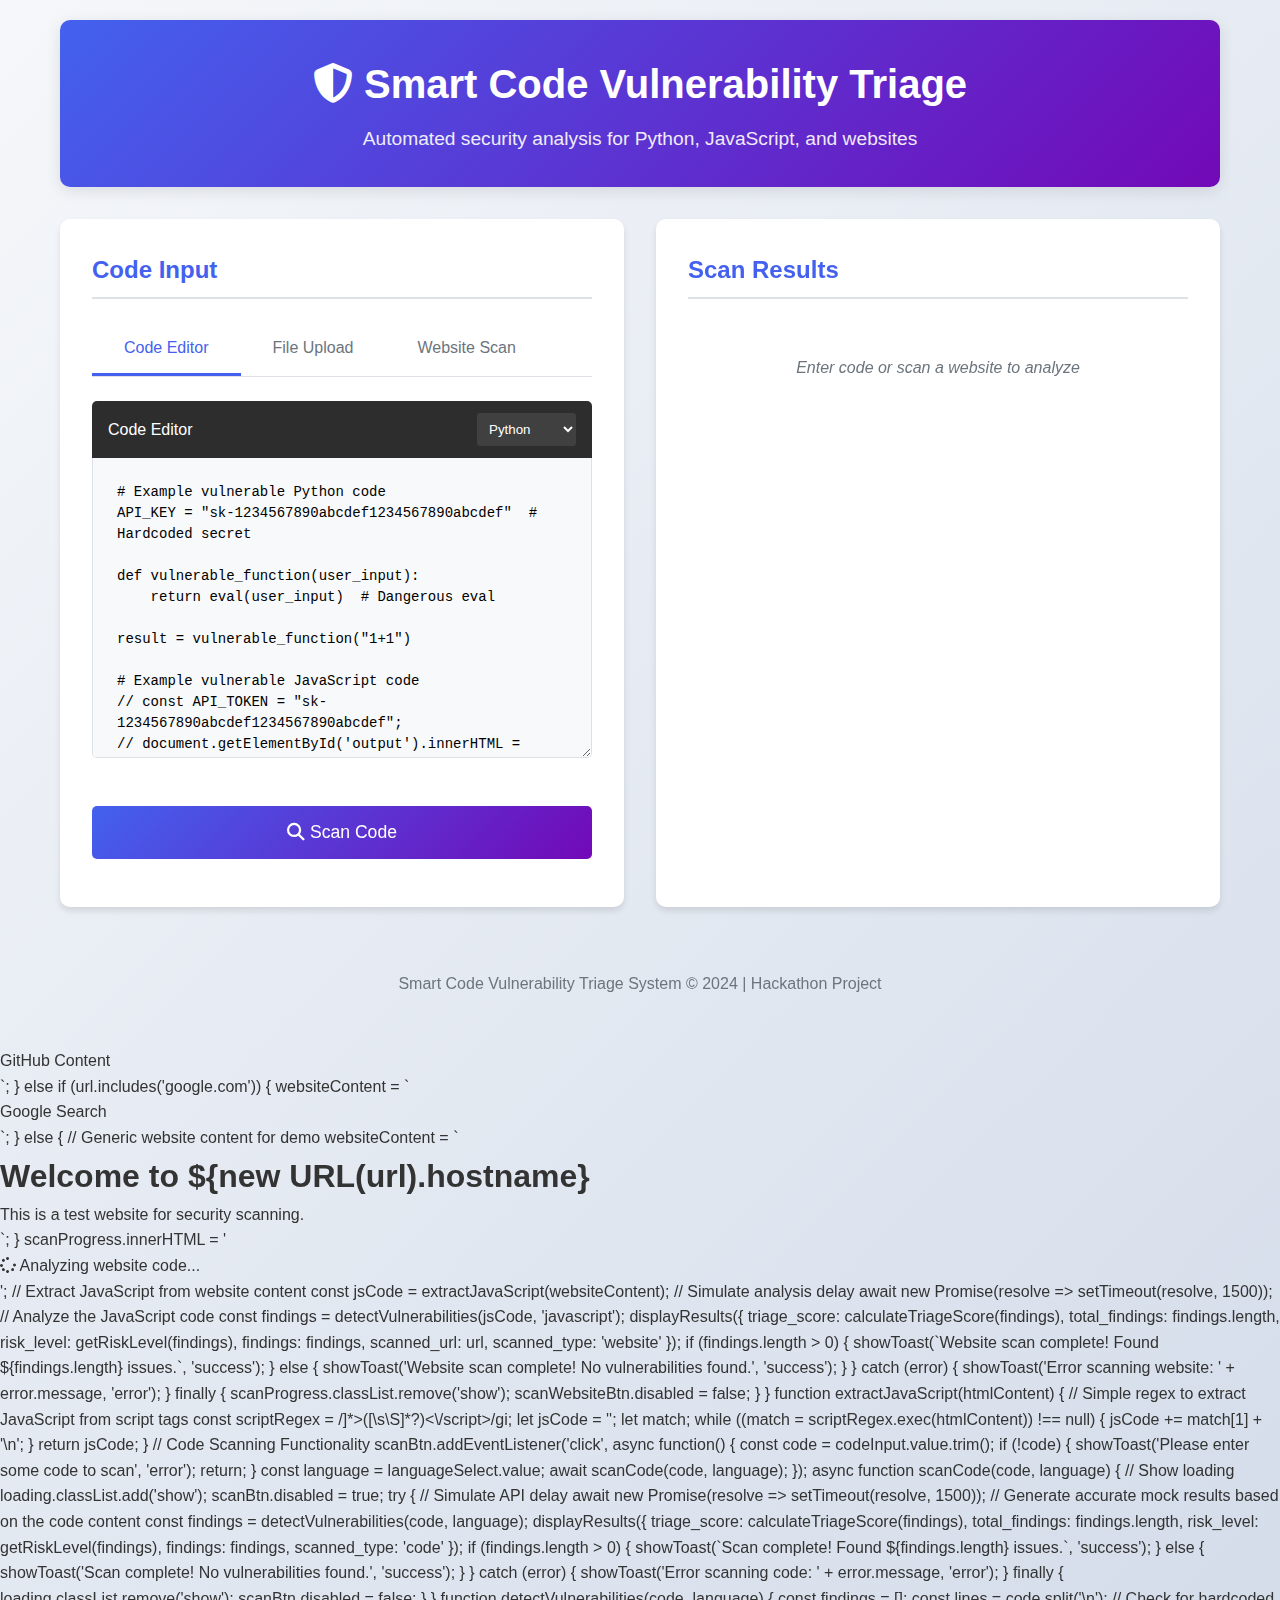
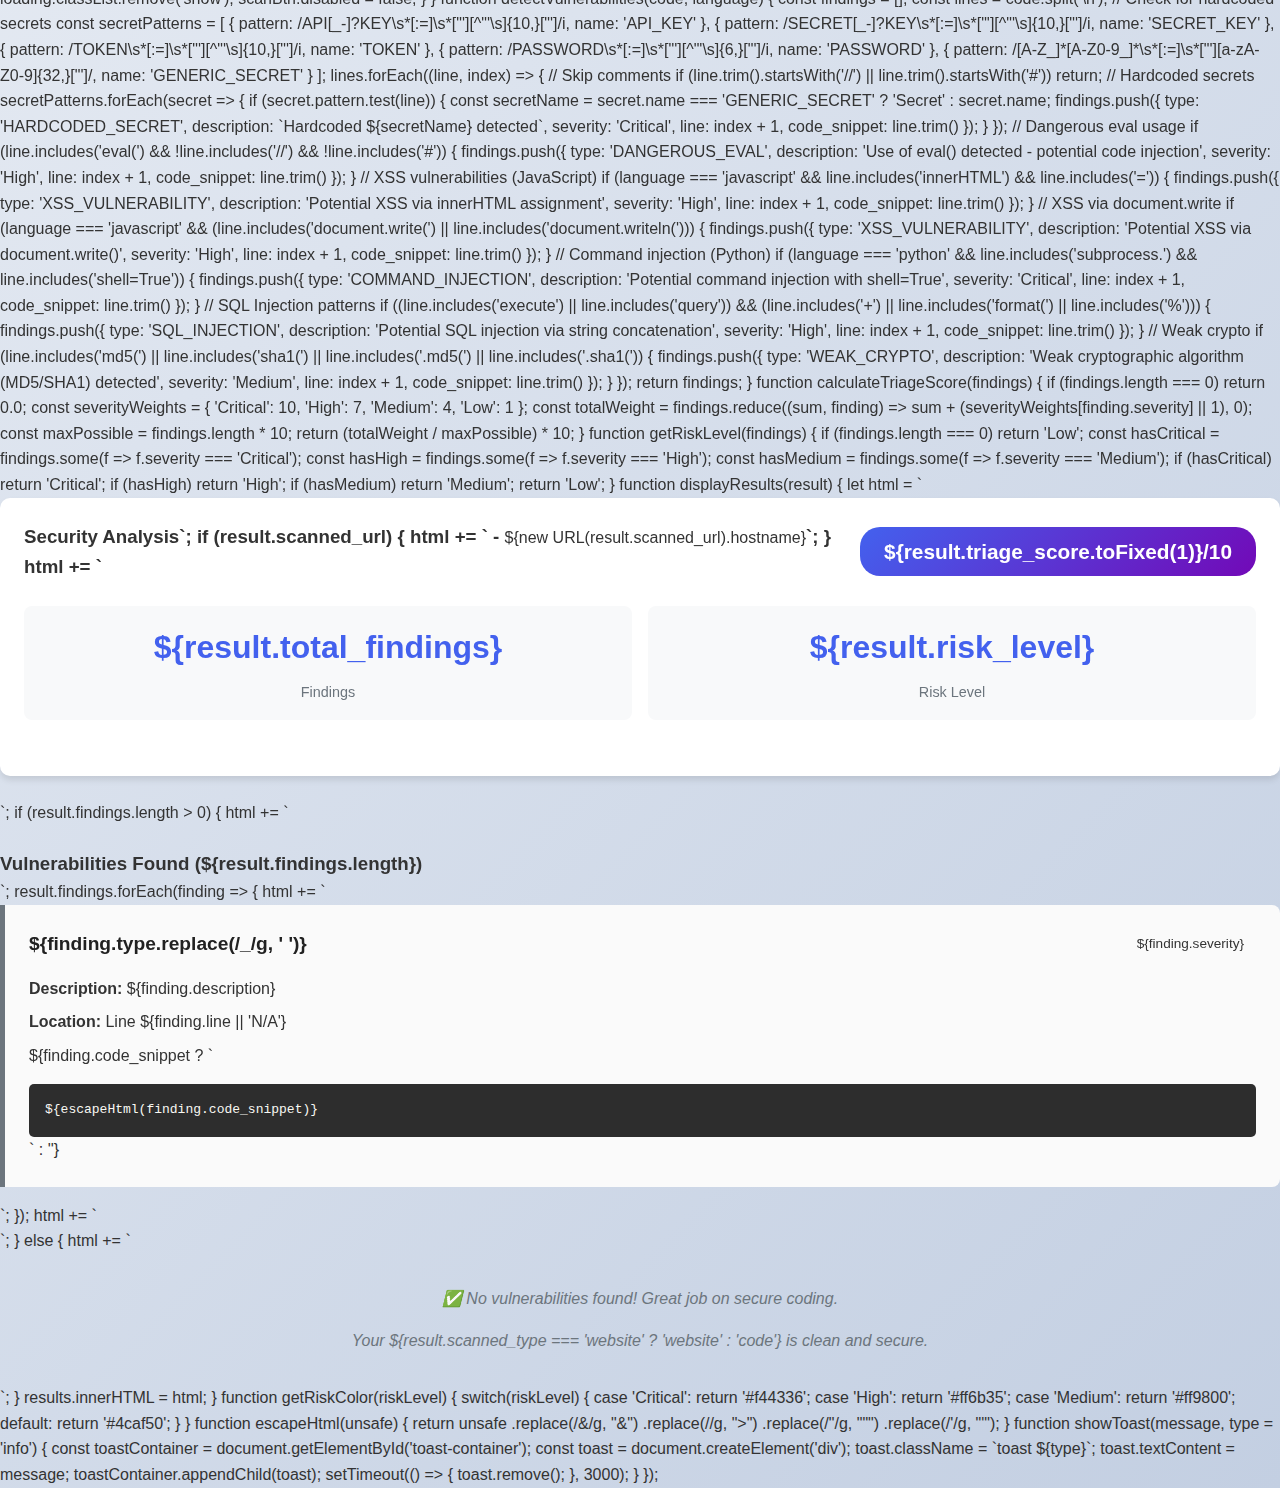
<file: templates/index.html>
<!DOCTYPE html>
<html lang="en">
<head>
    <meta charset="UTF-8">
    <meta name="viewport" content="width=device-width, initial-scale=1.0">
    <title>Smart Code Vulnerability Triage System</title>
    <link rel="stylesheet" href="https://cdnjs.cloudflare.com/ajax/libs/font-awesome/6.4.0/css/all.min.css">
    <style>
        :root {
            --primary: #4361ee;
            --primary-dark: #3a56d4;
            --secondary: #7209b7;
            --success: #4caf50;
            --warning: #ff9800;
            --danger: #f44336;
            --dark: #212121;
            --light: #f8f9fa;
            --gray: #6c757d;
            --border: #dee2e6;
            --card-shadow: 0 4px 6px rgba(0, 0, 0, 0.1);
            --hover-shadow: 0 8px 15px rgba(0, 0, 0, 0.2);
        }

        * {
            margin: 0;
            padding: 0;
            box-sizing: border-box;
        }

        body {
            font-family: 'Segoe UI', Tahoma, Geneva, Verdana, sans-serif;
            background: linear-gradient(135deg, #f5f7fa 0%, #c3cfe2 100%);
            color: #333;
            line-height: 1.6;
            min-height: 100vh;
        }

        .container {
            max-width: 1200px;
            margin: 0 auto;
            padding: 20px;
        }

        .header {
            background: linear-gradient(135deg, var(--primary), var(--secondary));
            color: white;
            padding: 2rem;
            text-align: center;
            border-radius: 10px;
            margin-bottom: 2rem;
            box-shadow: 0 4px 15px rgba(0, 0, 0, 0.1);
        }

        .header h1 {
            font-size: 2.5rem;
            margin-bottom: 0.5rem;
        }

        .header p {
            font-size: 1.2rem;
            opacity: 0.9;
        }

        .main-content {
            display: grid;
            grid-template-columns: 1fr;
            gap: 2rem;
        }

        @media (min-width: 768px) {
            .main-content {
                grid-template-columns: 1fr 1fr;
            }
        }

        .input-section, .output-section {
            background: white;
            border-radius: 10px;
            padding: 2rem;
            box-shadow: var(--card-shadow);
        }

        .section-title {
            color: var(--primary);
            margin-bottom: 1.5rem;
            padding-bottom: 0.5rem;
            border-bottom: 2px solid var(--border);
        }

        /* Tab styles */
        .tabs {
            display: flex;
            margin-bottom: 1.5rem;
            border-bottom: 1px solid var(--border);
        }

        .tab-btn {
            background: none;
            border: none;
            padding: 1rem 2rem;
            cursor: pointer;
            font-size: 1rem;
            font-weight: 500;
            color: var(--gray);
            border-bottom: 3px solid transparent;
            transition: all 0.3s ease;
        }

        .tab-btn:hover {
            color: var(--primary);
        }

        .tab-btn.active {
            color: var(--primary);
            border-bottom: 3px solid var(--primary);
        }

        .tab-content {
            display: none;
        }

        .tab-content.active {
            display: block;
        }

        .editor-container {
            margin-bottom: 1.5rem;
        }

        .editor-header {
            background: #2d2d2d;
            color: white;
            padding: 0.75rem 1rem;
            border-radius: 5px 5px 0 0;
            display: flex;
            justify-content: space-between;
            align-items: center;
        }

        #language-select {
            background: #404040;
            color: white;
            border: none;
            padding: 0.5rem;
            border-radius: 3px;
        }

        #codeInput {
            width: 100%;
            height: 300px;
            padding: 1.5rem;
            border: 1px solid var(--border);
            border-top: none;
            border-radius: 0 0 5px 5px;
            font-family: 'Courier New', monospace;
            font-size: 14px;
            line-height: 1.5;
            resize: vertical;
            background: #f8f9fa;
        }

        /* Website Scan Tab */
        .website-scan {
            margin-bottom: 1.5rem;
        }

        .url-input {
            width: 100%;
            padding: 1rem;
            border: 1px solid var(--border);
            border-radius: 5px;
            font-size: 1rem;
            margin-bottom: 1rem;
        }

        .scan-types {
            display: flex;
            gap: 1rem;
            margin-bottom: 1rem;
            flex-wrap: wrap;
        }

        .scan-type {
            display: flex;
            align-items: center;
            gap: 0.5rem;
        }

        /* Drag and Drop Area */
        .upload-area {
            border: 2px dashed var(--border);
            border-radius: 10px;
            padding: 2rem;
            text-align: center;
            background: #f8f9fa;
            cursor: pointer;
            transition: all 0.3s ease;
            margin-bottom: 1.5rem;
        }

        .upload-area:hover, .upload-area.drag-over {
            border-color: var(--primary);
            background: #e3f2fd;
        }

        .upload-icon {
            font-size: 3rem;
            color: var(--primary);
            margin-bottom: 1rem;
        }

        .browse-btn {
            background: linear-gradient(135deg, var(--primary), var(--secondary));
            color: white;
            padding: 0.75rem 1.5rem;
            border: none;
            border-radius: 5px;
            cursor: pointer;
            font-size: 1rem;
            font-weight: 500;
            transition: all 0.3s ease;
            margin: 1rem 0;
        }

        .browse-btn:hover {
            transform: translateY(-2px);
            box-shadow: var(--hover-shadow);
        }

        .file-info {
            background: #e3f2fd;
            padding: 1rem;
            border-radius: 5px;
            margin-top: 1rem;
            display: none;
        }

        .file-info.show {
            display: block;
        }

        .clear-btn {
            background: var(--gray);
            color: white;
            border: none;
            padding: 0.5rem 1rem;
            border-radius: 5px;
            cursor: pointer;
            margin-top: 0.5rem;
        }

        .clear-btn:hover {
            background: #5a6268;
        }

        .btn {
            background: linear-gradient(135deg, var(--primary), var(--secondary));
            color: white;
            padding: 1rem 2rem;
            border: none;
            border-radius: 5px;
            cursor: pointer;
            font-size: 1.1rem;
            font-weight: 500;
            transition: all 0.3s ease;
            width: 100%;
            margin: 1rem 0;
        }

        .btn:hover {
            transform: translateY(-2px);
            box-shadow: var(--hover-shadow);
        }

        .btn:disabled {
            opacity: 0.7;
            cursor: not-allowed;
            transform: none;
        }

        .loading {
            text-align: center;
            padding: 1rem;
            color: var(--primary);
            font-size: 1.2rem;
            display: none;
        }

        .loading.show {
            display: block;
        }

        .loading i {
            margin-right: 0.5rem;
            animation: spin 1s linear infinite;
        }

        @keyframes spin {
            0% { transform: rotate(0deg); }
            100% { transform: rotate(360deg); }
        }

        .result-card {
            background: white;
            border-radius: 10px;
            padding: 1.5rem;
            margin-bottom: 1.5rem;
            box-shadow: var(--card-shadow);
        }

        .score-header {
            display: flex;
            justify-content: space-between;
            align-items: center;
            margin-bottom: 1.5rem;
        }

        .score-badge {
            background: linear-gradient(135deg, var(--primary), var(--secondary));
            color: white;
            padding: 0.5rem 1.5rem;
            border-radius: 20px;
            font-size: 1.3rem;
            font-weight: bold;
        }

        .stats-grid {
            display: grid;
            grid-template-columns: repeat(auto-fit, minmax(150px, 1fr));
            gap: 1rem;
            margin-bottom: 2rem;
        }

        .stat-card {
            text-align: center;
            padding: 1rem;
            background: #f8f9fa;
            border-radius: 8px;
        }

        .stat-value {
            font-size: 2rem;
            font-weight: bold;
            color: var(--primary);
            margin-bottom: 0.5rem;
        }

        .stat-label {
            color: var(--gray);
            font-size: 0.9rem;
        }

        .findings-list {
            margin-top: 1.5rem;
        }

        .finding {
            border-left: 5px solid var(--gray);
            padding: 1.5rem;
            margin-bottom: 1rem;
            border-radius: 0 8px 8px 0;
            background: #fafafa;
        }

        .finding.critical {
            border-left-color: var(--danger);
            background: #fff5f5;
        }

        .finding.high {
            border-left-color: #ff6b35;
            background: #fff8f5;
        }

        .finding.medium {
            border-left-color: var(--warning);
            background: #fffdf5;
        }

        .finding.low {
            border-left-color: var(--success);
            background: #f5fff8;
        }

        .finding-header {
            display: flex;
            justify-content: space-between;
            align-items: center;
            margin-bottom: 1rem;
        }

        .finding-title {
            font-size: 1.2rem;
            font-weight: 600;
            color: var(--dark);
        }

        .severity-badge {
            padding: 0.25rem 0.75rem;
            border-radius: 20px;
            font-size: 0.85rem;
            font-weight: 500;
        }

        .severity-critical {
            background: #ffebee;
            color: var(--danger);
        }

        .severity-high {
            background: #fff3e0;
            color: #ff6b35;
        }

        .severity-medium {
            background: #fff8e1;
            color: var(--warning);
        }

        .severity-low {
            background: #e8f5e9;
            color: var(--success);
        }

        .finding-details p {
            margin-bottom: 0.5rem;
        }

        .code-snippet {
            background: #2d2d2d;
            color: #f8f8f2;
            padding: 1rem;
            border-radius: 5px;
            font-family: 'Courier New', monospace;
            font-size: 13px;
            margin-top: 1rem;
            overflow-x: auto;
        }

        .no-findings {
            text-align: center;
            padding: 2rem;
            color: var(--gray);
            font-style: italic;
        }

        .footer {
            text-align: center;
            padding: 2rem;
            color: var(--gray);
            margin-top: 2rem;
        }

        .toast {
            position: fixed;
            top: 20px;
            right: 20px;
            background: white;
            padding: 1rem 1.5rem;
            border-radius: 5px;
            box-shadow: 0 4px 15px rgba(0, 0, 0, 0.15);
            border-left: 5px solid var(--primary);
            z-index: 1000;
            animation: slideIn 0.3s ease;
        }

        .toast.success {
            border-left-color: var(--success);
        }

        .toast.error {
            border-left-color: var(--danger);
        }

        @keyframes slideIn {
            from {
                transform: translateX(100%);
                opacity: 0;
            }
            to {
                transform: translateX(0);
                opacity: 1;
            }
        }

        #file-input {
            display: none;
        }

        .scan-progress {
            margin: 1rem 0;
            padding: 1rem;
            background: #e3f2fd;
            border-radius: 5px;
            display: none;
        }

        .scan-progress.show {
            display: block;
        }
    </style>
</head>
<body>
    <div class="container">
        <div class="header">
            <h1><i class="fas fa-shield-alt"></i> Smart Code Vulnerability Triage</h1>
            <p>Automated security analysis for Python, JavaScript, and websites</p>
        </div>

        <div class="main-content">
            <div class="input-section">
                <h2 class="section-title">Code Input</h2>
                
                <!-- Tab Navigation -->
                <div class="tabs">
                    <button class="tab-btn active" data-tab="editor">Code Editor</button>
                    <button class="tab-btn" data-tab="upload">File Upload</button>
                    <button class="tab-btn" data-tab="website">Website Scan</button>
                </div>
                
                <!-- Code Editor Tab -->
                <div id="editor-tab" class="tab-content active">
                    <div class="editor-container">
                        <div class="editor-header">
                            <span>Code Editor</span>
                            <select id="language-select">
                                <option value="python">Python</option>
                                <option value="javascript">JavaScript</option>
                            </select>
                        </div>
                        <textarea id="codeInput" placeholder="Paste your code here..."># Example vulnerable Python code
API_KEY = "sk-1234567890abcdef1234567890abcdef"  # Hardcoded secret

def vulnerable_function(user_input):
    return eval(user_input)  # Dangerous eval

result = vulnerable_function("1+1")

# Example vulnerable JavaScript code
// const API_TOKEN = "sk-1234567890abcdef1234567890abcdef";
// document.getElementById('output').innerHTML = userInput;
// eval(userInput);</textarea>
                    </div>
                </div>
                
                <!-- File Upload Tab -->
                <div id="upload-tab" class="tab-content">
                    <div class="upload-area" id="drop-area">
                        <i class="fas fa-cloud-upload-alt upload-icon"></i>
                        <h3>Drag & Drop your code files here</h3>
                        <p>Supports .py and .js files</p>
                        <p style="color: var(--gray); margin: 1rem 0;">or</p>
                        <button class="browse-btn" id="browse-btn">
                            <i class="fas fa-folder-open"></i> Browse Files
                        </button>
                        <input type="file" id="file-input" accept=".py,.js">
                    </div>
                    <div class="file-info" id="file-info">
                        <h4>Selected File:</h4>
                        <p id="file-name"></p>
                        <button class="clear-btn" id="clear-file">Clear Selection</button>
                    </div>
                </div>
                
                <!-- Website Scan Tab -->
                <div id="website-tab" class="tab-content">
                    <div class="website-scan">
                        <input type="url" id="website-url" class="url-input" placeholder="https://example.com" />
                        <div class="scan-types">
                            <div class="scan-type">
                                <input type="checkbox" id="scan-html" checked>
                                <label for="scan-html">HTML/CSS</label>
                            </div>
                            <div class="scan-type">
                                <input type="checkbox" id="scan-js" checked>
                                <label for="scan-js">JavaScript</label>
                            </div>
                            <div class="scan-type">
                                <input type="checkbox" id="scan-full" checked>
                                <label for="scan-full">Full Source</label>
                            </div>
                        </div>
                        <button class="btn" id="scan-website-btn">
                            <i class="fas fa-globe"></i> Scan Website
                        </button>
                        <div class="scan-progress" id="scan-progress">
                            <p><i class="fas fa-spinner fa-spin"></i> Fetching website source code...</p>
                        </div>
                    </div>
                </div>
                
                <button class="btn" id="scan-btn">
                    <i class="fas fa-search"></i> Scan Code
                </button>
                <div class="loading" id="loading">
                    <i class="fas fa-spinner"></i> Scanning code...
                </div>
            </div>

            <div class="output-section">
                <h2 class="section-title">Scan Results</h2>
                <div id="results">
                    <div class="no-findings">
                        <p>Enter code or scan a website to analyze</p>
                    </div>
                </div>
            </div>
        </div>

        <div class="footer">
            <p>Smart Code Vulnerability Triage System &copy; 2024 | Hackathon Project</p>
        </div>
    </div>

    <div id="toast-container"></div>

    <script>
        document.addEventListener('DOMContentLoaded', function() {
            // DOM Elements
            const tabButtons = document.querySelectorAll('.tab-btn');
            const tabContents = document.querySelectorAll('.tab-content');
            const dropArea = document.getElementById('drop-area');
            const fileInput = document.getElementById('file-input');
            const browseBtn = document.getElementById('browse-btn');
            const fileInfo = document.getElementById('file-info');
            const fileName = document.getElementById('file-name');
            const clearFileBtn = document.getElementById('clear-file');
            const codeInput = document.getElementById('codeInput');
            const scanBtn = document.getElementById('scan-btn');
            const scanWebsiteBtn = document.getElementById('scan-website-btn');
            const loading = document.getElementById('loading');
            const scanProgress = document.getElementById('scan-progress');
            const results = document.getElementById('results');
            const languageSelect = document.getElementById('language-select');
            const websiteUrl = document.getElementById('website-url');
            const scanHtml = document.getElementById('scan-html');
            const scanJs = document.getElementById('scan-js');
            const scanFull = document.getElementById('scan-full');

            // State
            let selectedFile = null;

            // Tab Switching
            tabButtons.forEach(button => {
                button.addEventListener('click', () => {
                    // Remove active class from all buttons and contents
                    tabButtons.forEach(btn => btn.classList.remove('active'));
                    tabContents.forEach(content => content.classList.remove('active'));
                    
                    // Add active class to clicked button
                    button.classList.add('active');
                    
                    // Show corresponding content
                    const tabId = button.getAttribute('data-tab');
                    document.getElementById(`${tabId}-tab`).classList.add('active');
                });
            });

            // File Upload Functionality
            browseBtn.addEventListener('click', () => {
                fileInput.click();
            });

            fileInput.addEventListener('change', (e) => {
                if (e.target.files.length > 0) {
                    handleFile(e.target.files[0]);
                }
            });

            // Drag and Drop Events
            ['dragenter', 'dragover', 'dragleave', 'drop'].forEach(eventName => {
                dropArea.addEventListener(eventName, preventDefaults, false);
            });

            function preventDefaults(e) {
                e.preventDefault();
                e.stopPropagation();
            }

            ['dragenter', 'dragover'].forEach(eventName => {
                dropArea.addEventListener(eventName, highlight, false);
            });

            ['dragleave', 'drop'].forEach(eventName => {
                dropArea.addEventListener(eventName, unhighlight, false);
            });

            function highlight() {
                dropArea.classList.add('drag-over');
            }

            function unhighlight() {
                dropArea.classList.remove('drag-over');
            }

            // Handle dropped file
            dropArea.addEventListener('drop', (e) => {
                const dt = e.dataTransfer;
                const files = dt.files;
                if (files.length > 0) {
                    handleFile(files[0]);
                }
            });

            // Handle file selection
            function handleFile(file) {
                if (file.name.endsWith('.py') || file.name.endsWith('.js')) {
                    selectedFile = file;
                    fileName.textContent = `${file.name} (${formatFileSize(file.size)})`;
                    fileInfo.classList.add('show');
                    
                    // Auto-read file content
                    const reader = new FileReader();
                    reader.onload = function(e) {
                        codeInput.value = e.target.result;
                        // Auto-select language based on file extension
                        languageSelect.value = file.name.endsWith('.py') ? 'python' : 'javascript';
                    };
                    reader.readAsText(file);
                } else {
                    showToast('Please select a .py or .js file', 'error');
                }
            }

            // Clear selected file
            clearFileBtn.addEventListener('click', () => {
                selectedFile = null;
                fileInfo.classList.remove('show');
                fileInput.value = '';
            });

            // Format file size
            function formatFileSize(bytes) {
                if (bytes === 0) return '0 Bytes';
                const k = 1024;
                const sizes = ['Bytes', 'KB', 'MB', 'GB'];
                const i = Math.floor(Math.log(bytes) / Math.log(k));
                return parseFloat((bytes / Math.pow(k, i)).toFixed(2)) + ' ' + sizes[i];
            }

            // Website Scanning Functionality
            scanWebsiteBtn.addEventListener('click', async function() {
                const url = websiteUrl.value.trim();
                if (!url) {
                    showToast('Please enter a website URL', 'error');
                    return;
                }
                
                try {
                    // Validate URL format
                    new URL(url);
                } catch (e) {
                    showToast('Please enter a valid URL (e.g., https://example.com)', 'error');
                    return;
                }
                
                await scanWebsite(url);
            });

            async function scanWebsite(url) {
                // Show progress
                scanProgress.classList.add('show');
                scanWebsiteBtn.disabled = true;
                
                try {
                    // Fetch website content
                    scanProgress.innerHTML = '<p><i class="fas fa-spinner fa-spin"></i> Fetching website source code...</p>';
                    
                    // In a real implementation, you would use a proxy or backend service
                    // For demo purposes, we'll simulate fetching website content
                    await new Promise(resolve => setTimeout(resolve, 1000));
                    
                    // Simulate website content based on URL
                    let websiteContent = '';
                    if (url.includes('github.com')) {
                        websiteContent = `
<!DOCTYPE html>
<html>
<head>
    <title>GitHub - Where the world builds software</title>
    <script>
        // Vulnerable JavaScript example
        const API_TOKEN = "ghp_1234567890abcdef1234567890abcdef";
        function processUserInput(input) {
            return eval(input); // Dangerous eval
        }
        document.getElementById('content').innerHTML = userInput; // XSS vulnerability
    </script>
</head>
<body>
    <div id="content">GitHub Content</div>
</body>
</html>`;
                    } else if (url.includes('google.com')) {
                        websiteContent = `
<!DOCTYPE html>
<html>
<head>
    <title>Google</title>
    <script>
        // Safe JavaScript
        function search(query) {
            console.log('Searching for:', query);
        }
    </script>
</head>
<body>
    <div>Google Search</div>
</body>
</html>`;
                    } else {
                        // Generic website content for demo
                        websiteContent = `
<!DOCTYPE html>
<html>
<head>
    <title>Website Security Test</title>
    <script>
        // Example vulnerable JavaScript
        var password = "secret123"; // Hardcoded password
        function dangerousFunction(userInput) {
            eval(userInput); // Code injection risk
        }
        document.write("<div>" + userInput + "</div>"); // XSS risk
    </script>
</head>
<body>
    <h1>Welcome to ${new URL(url).hostname}</h1>
    <p>This is a test website for security scanning.</p>
</body>
</html>`;
                    }
                    
                    scanProgress.innerHTML = '<p><i class="fas fa-spinner fa-spin"></i> Analyzing website code...</p>';
                    
                    // Extract JavaScript from website content
                    const jsCode = extractJavaScript(websiteContent);
                    
                    // Simulate analysis delay
                    await new Promise(resolve => setTimeout(resolve, 1500));
                    
                    // Analyze the JavaScript code
                    const findings = detectVulnerabilities(jsCode, 'javascript');
                    
                    displayResults({
                        triage_score: calculateTriageScore(findings),
                        total_findings: findings.length,
                        risk_level: getRiskLevel(findings),
                        findings: findings,
                        scanned_url: url,
                        scanned_type: 'website'
                    });
                    
                    if (findings.length > 0) {
                        showToast(`Website scan complete! Found ${findings.length} issues.`, 'success');
                    } else {
                        showToast('Website scan complete! No vulnerabilities found.', 'success');
                    }
                } catch (error) {
                    showToast('Error scanning website: ' + error.message, 'error');
                } finally {
                    scanProgress.classList.remove('show');
                    scanWebsiteBtn.disabled = false;
                }
            }

            function extractJavaScript(htmlContent) {
                // Simple regex to extract JavaScript from script tags
                const scriptRegex = /<script[^>]*>([\s\S]*?)<\/script>/gi;
                let jsCode = '';
                let match;
                
                while ((match = scriptRegex.exec(htmlContent)) !== null) {
                    jsCode += match[1] + '\n';
                }
                
                return jsCode;
            }

            // Code Scanning Functionality
            scanBtn.addEventListener('click', async function() {
                const code = codeInput.value.trim();
                if (!code) {
                    showToast('Please enter some code to scan', 'error');
                    return;
                }
                
                const language = languageSelect.value;
                await scanCode(code, language);
            });

            async function scanCode(code, language) {
                // Show loading
                loading.classList.add('show');
                scanBtn.disabled = true;

                try {
                    // Simulate API delay
                    await new Promise(resolve => setTimeout(resolve, 1500));
                    
                    // Generate accurate mock results based on the code content
                    const findings = detectVulnerabilities(code, language);
                    
                    displayResults({
                        triage_score: calculateTriageScore(findings),
                        total_findings: findings.length,
                        risk_level: getRiskLevel(findings),
                        findings: findings,
                        scanned_type: 'code'
                    });
                    
                    if (findings.length > 0) {
                        showToast(`Scan complete! Found ${findings.length} issues.`, 'success');
                    } else {
                        showToast('Scan complete! No vulnerabilities found.', 'success');
                    }
                } catch (error) {
                    showToast('Error scanning code: ' + error.message, 'error');
                } finally {
                    loading.classList.remove('show');
                    scanBtn.disabled = false;
                }
            }

            function detectVulnerabilities(code, language) {
                const findings = [];
                const lines = code.split('\n');
                
                // Check for hardcoded secrets
                const secretPatterns = [
                    { pattern: /API[_-]?KEY\s*[:=]\s*["'][^"'\s]{10,}["']/i, name: 'API_KEY' },
                    { pattern: /SECRET[_-]?KEY\s*[:=]\s*["'][^"'\s]{10,}["']/i, name: 'SECRET_KEY' },
                    { pattern: /TOKEN\s*[:=]\s*["'][^"'\s]{10,}["']/i, name: 'TOKEN' },
                    { pattern: /PASSWORD\s*[:=]\s*["'][^"'\s]{6,}["']/i, name: 'PASSWORD' },
                    { pattern: /[A-Z_]*[A-Z0-9_]*\s*[:=]\s*["'][a-zA-Z0-9]{32,}["']/, name: 'GENERIC_SECRET' }
                ];
                
                lines.forEach((line, index) => {
                    // Skip comments
                    if (line.trim().startsWith('//') || line.trim().startsWith('#')) return;
                    
                    // Hardcoded secrets
                    secretPatterns.forEach(secret => {
                        if (secret.pattern.test(line)) {
                            const secretName = secret.name === 'GENERIC_SECRET' ? 'Secret' : secret.name;
                            findings.push({
                                type: 'HARDCODED_SECRET',
                                description: `Hardcoded ${secretName} detected`,
                                severity: 'Critical',
                                line: index + 1,
                                code_snippet: line.trim()
                            });
                        }
                    });
                    
                    // Dangerous eval usage
                    if (line.includes('eval(') && !line.includes('//') && !line.includes('#')) {
                        findings.push({
                            type: 'DANGEROUS_EVAL',
                            description: 'Use of eval() detected - potential code injection',
                            severity: 'High',
                            line: index + 1,
                            code_snippet: line.trim()
                        });
                    }
                    
                    // XSS vulnerabilities (JavaScript)
                    if (language === 'javascript' && line.includes('innerHTML') && line.includes('=')) {
                        findings.push({
                            type: 'XSS_VULNERABILITY',
                            description: 'Potential XSS via innerHTML assignment',
                            severity: 'High',
                            line: index + 1,
                            code_snippet: line.trim()
                        });
                    }
                    
                    // XSS via document.write
                    if (language === 'javascript' && (line.includes('document.write(') || line.includes('document.writeln('))) {
                        findings.push({
                            type: 'XSS_VULNERABILITY',
                            description: 'Potential XSS via document.write()',
                            severity: 'High',
                            line: index + 1,
                            code_snippet: line.trim()
                        });
                    }
                    
                    // Command injection (Python)
                    if (language === 'python' && line.includes('subprocess.') && line.includes('shell=True')) {
                        findings.push({
                            type: 'COMMAND_INJECTION',
                            description: 'Potential command injection with shell=True',
                            severity: 'Critical',
                            line: index + 1,
                            code_snippet: line.trim()
                        });
                    }
                    
                    // SQL Injection patterns
                    if ((line.includes('execute') || line.includes('query')) && 
                        (line.includes('+') || line.includes('format(') || line.includes('%'))) {
                        findings.push({
                            type: 'SQL_INJECTION',
                            description: 'Potential SQL injection via string concatenation',
                            severity: 'High',
                            line: index + 1,
                            code_snippet: line.trim()
                        });
                    }
                    
                    // Weak crypto
                    if (line.includes('md5(') || line.includes('sha1(') || line.includes('.md5(') || line.includes('.sha1(')) {
                        findings.push({
                            type: 'WEAK_CRYPTO',
                            description: 'Weak cryptographic algorithm (MD5/SHA1) detected',
                            severity: 'Medium',
                            line: index + 1,
                            code_snippet: line.trim()
                        });
                    }
                });
                
                return findings;
            }

            function calculateTriageScore(findings) {
                if (findings.length === 0) return 0.0;
                
                const severityWeights = {
                    'Critical': 10,
                    'High': 7,
                    'Medium': 4,
                    'Low': 1
                };
                
                const totalWeight = findings.reduce((sum, finding) => 
                    sum + (severityWeights[finding.severity] || 1), 0);
                const maxPossible = findings.length * 10;
                
                return (totalWeight / maxPossible) * 10;
            }

            function getRiskLevel(findings) {
                if (findings.length === 0) return 'Low';
                
                const hasCritical = findings.some(f => f.severity === 'Critical');
                const hasHigh = findings.some(f => f.severity === 'High');
                const hasMedium = findings.some(f => f.severity === 'Medium');
                
                if (hasCritical) return 'Critical';
                if (hasHigh) return 'High';
                if (hasMedium) return 'Medium';
                return 'Low';
            }

            function displayResults(result) {
                let html = `
                    <div class="result-card">
                        <div class="score-header">
                            <h3>Security Analysis`;
                
                if (result.scanned_url) {
                    html += ` - <span style="font-size: 1rem; font-weight: normal;">${new URL(result.scanned_url).hostname}</span>`;
                }
                
                html += `</h3>
                            <div class="score-badge">${result.triage_score.toFixed(1)}/10</div>
                        </div>
                        
                        <div class="stats-grid">
                            <div class="stat-card">
                                <div class="stat-value">${result.total_findings}</div>
                                <div class="stat-label">Findings</div>
                            </div>
                            <div class="stat-card">
                                <div class="stat-value" style="color: ${getRiskColor(result.risk_level)}">${result.risk_level}</div>
                                <div class="stat-label">Risk Level</div>
                            </div>
                        </div>
                    </div>
                `;

                if (result.findings.length > 0) {
                    html += `
                        <div class="findings-list">
                            <h3>Vulnerabilities Found (${result.findings.length})</h3>
                    `;
                    
                    result.findings.forEach(finding => {
                        html += `
                            <div class="finding ${finding.severity.toLowerCase()}">
                                <div class="finding-header">
                                    <h4 class="finding-title">${finding.type.replace(/_/g, ' ')}</h4>
                                    <span class="severity-badge severity-${finding.severity.toLowerCase()}">${finding.severity}</span>
                                </div>
                                <div class="finding-details">
                                    <p><strong>Description:</strong> ${finding.description}</p>
                                    <p><strong>Location:</strong> Line ${finding.line || 'N/A'}</p>
                                </div>
                                ${finding.code_snippet ? `<div class="code-snippet">${escapeHtml(finding.code_snippet)}</div>` : ''}
                            </div>
                        `;
                    });
                    
                    html += `</div>`;
                } else {
                    html += `
                        <div class="no-findings">
                            <p>✅ No vulnerabilities found! Great job on secure coding.</p>
                            <p style="margin-top: 1rem;">Your ${result.scanned_type === 'website' ? 'website' : 'code'} is clean and secure.</p>
                        </div>
                    `;
                }

                results.innerHTML = html;
            }

            function getRiskColor(riskLevel) {
                switch(riskLevel) {
                    case 'Critical': return '#f44336';
                    case 'High': return '#ff6b35';
                    case 'Medium': return '#ff9800';
                    default: return '#4caf50';
                }
            }

            function escapeHtml(unsafe) {
                return unsafe
                    .replace(/&/g, "&amp;")
                    .replace(/</g, "<")
                    .replace(/>/g, ">")
                    .replace(/"/g, "&quot;")
                    .replace(/'/g, "&#039;");
            }

            function showToast(message, type = 'info') {
                const toastContainer = document.getElementById('toast-container');
                const toast = document.createElement('div');
                toast.className = `toast ${type}`;
                toast.textContent = message;
                
                toastContainer.appendChild(toast);
                
                setTimeout(() => {
                    toast.remove();
                }, 3000);
            }
        });
    </script>
</body>
</html>
</file>
